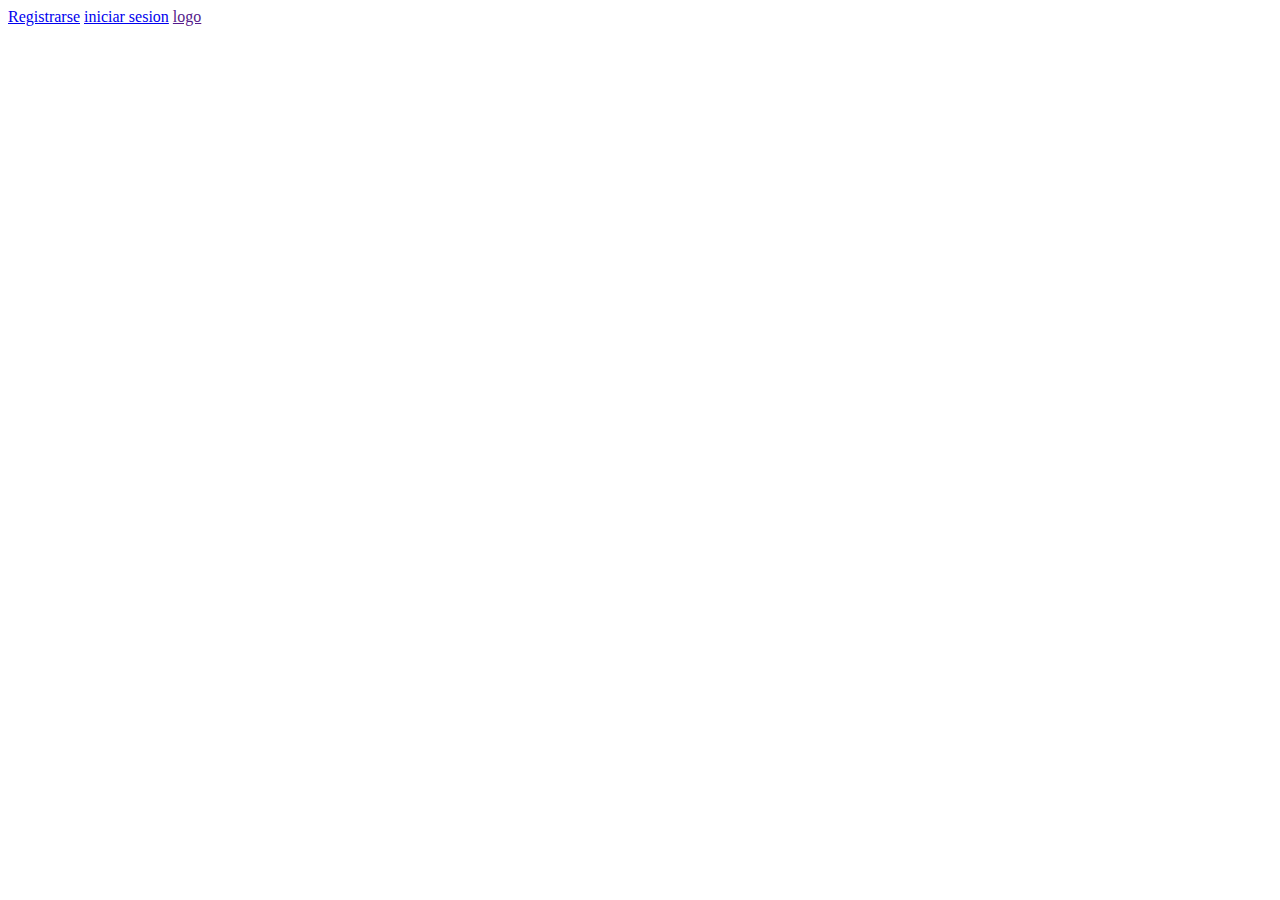
<file: integradora/antes de login/index.html>
<!DOCTYPE html>
<html lang="en">
<head>
    <meta charset="UTF-8">
    <title>Document</title>
</head>
<body>
    <header>
        <div class="nav">
            <nav>
                <a href="C:\Users\aldeb\Desktop\integradora\register/reg.html">Registrarse</a>
                <a href="C:\Users\aldeb\Desktop\integradora\login/login.html">iniciar sesion</a>
                <a href="">logo</a>
            </nav>
        </div>
    </header>

    
</body>
</html>
</file>
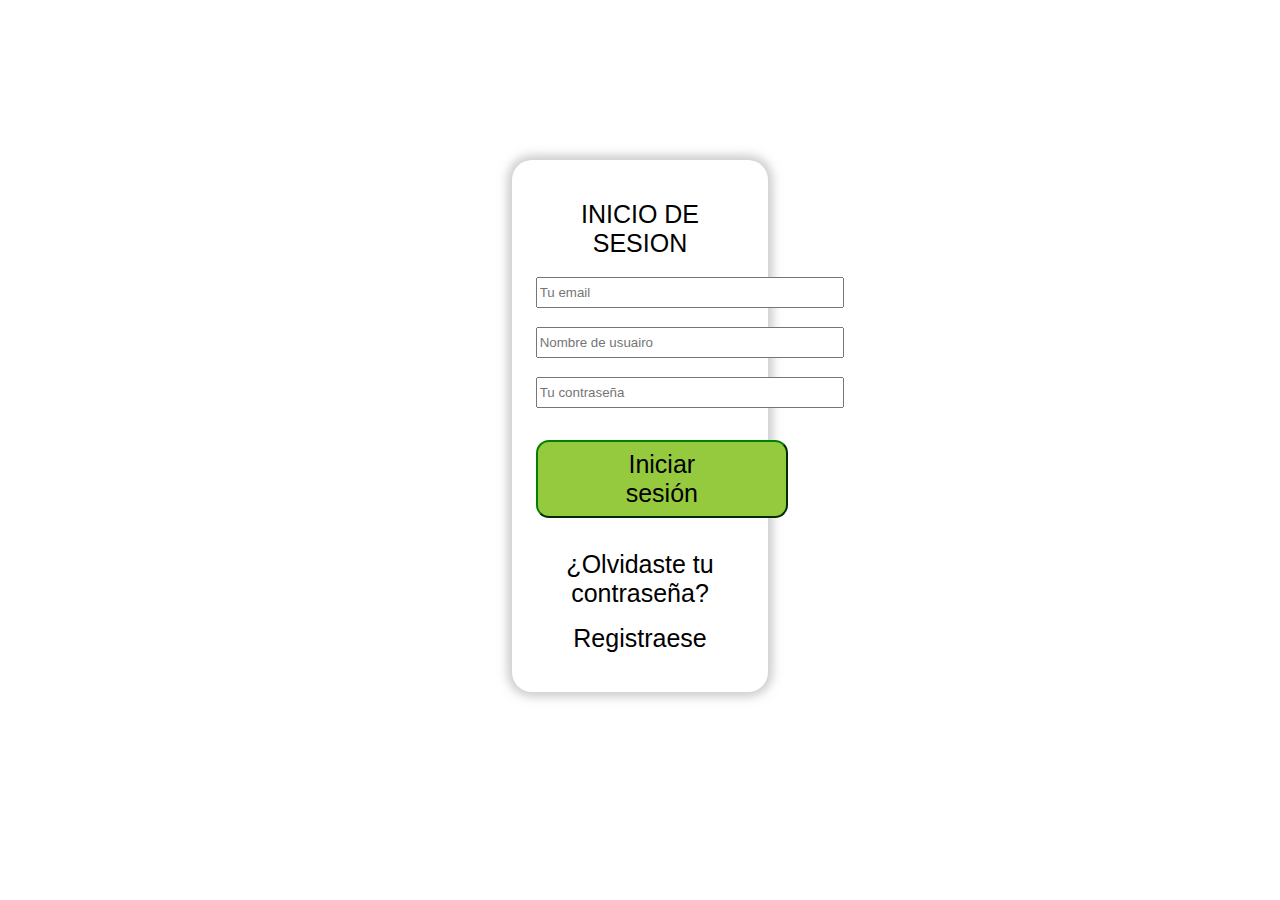
<file: integradora - copia/login.html>
<!DOCTYPE html>
<html lang="es">
  <head>
    <meta charset="utf-8">
    <link rel="stylesheet" href="css/estilo.css">
    <title>login</title>
    <style media="screen"></style>
  </head>
<body>
  <div class="body">
    <form action="/login/?next=" method="post">
      <div class="FormInput">
          <span class="span">INICIO DE SESION</span>
        </a>
      </div>
      <div class="FormInput">
        <input type="email" class="email" placeholder="Tu email" value="">
        <label class="FormInput-label">
          <span></span>
        </label>
      </div>
      <div class="FormInput">
        <input type="usuario" class="usuario" placeholder="Nombre de usuairo" value="">
        <label class="FormInput-label">
          <span></span>
        </label>
      </div>
      <div class="FormInput">
        <input type="password" class="password" placeholder="Tu contraseña" value="">
        <label class="FormInput-label">
          <span class="spam"></span>
        </label>
      </div>
      <button class="btn">
        <span class="spam">Iniciar sesión</span>
      </button>
      <div class="FormInput">
        <a href="file:///C:/Users/aldeb/Desktop/integradora/password/reset.html">
          <span class="span">¿Olvidaste tu contraseña?</span>
        </a>
      </div>
      <div class="FormInput">
        <a href="file:///C:/Users/aldeb/Desktop/integradora/register/reg.html">
          <span class="span">Registraese</span>
        </a>
      </div>
    </form>
  </div>
  </body>
  </html>
</file>
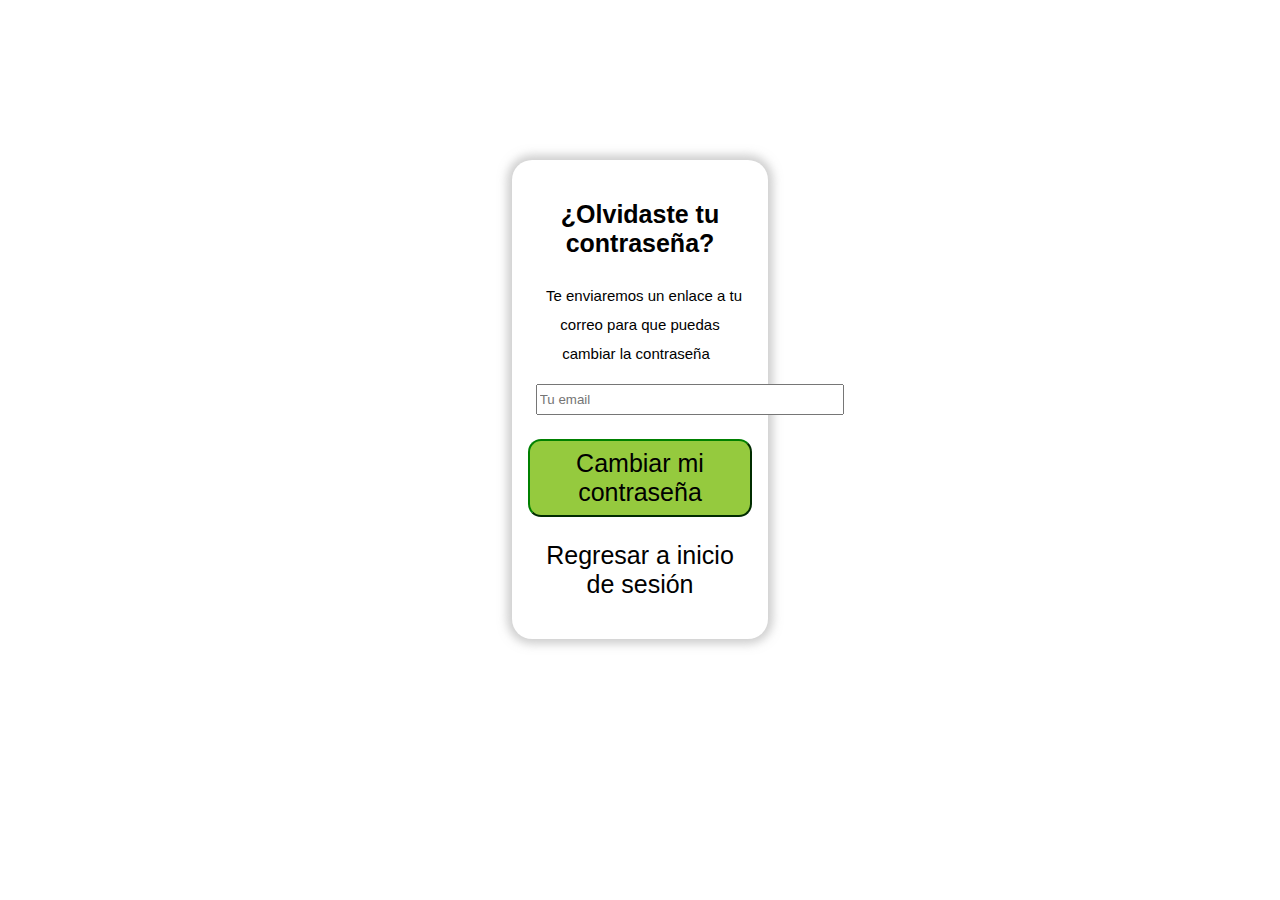
<file: integradora - copia/password/reset.html>
<!DOCTYPE html>
<html lang="es">
    <head>
        <meta charset="UTF-8">
        <link rel="stylesheet" href="css/estilo.css">
        <title>Reset</title>
        <style>
            
        </style>
</head>
<body>
    <div class="body">
        <div class="otro">
        <div class="FormInput">
            <h2>
                <span>¿Olvidaste tu contraseña?</span>
            </h2>
            <span id="span">Te enviaremos un enlace a tu correo para que puedas cambiar la contraseña</span>
        </div>
        <form>
            <div class="FormInput">
                <input type="email" class="email" placeholder="Tu email" value="" >
                <label class="FormInput-label" >
                    <span></span>
                </label>
            </div>
            <button class="btn">
                <span id="spam">Cambiar mi contraseña</span>
            </button>
        </form>
        <div class="FormInput">
            <a href="file:///C:/Users/aldeb/Desktop/integradora/login.html">
                <span>Regresar a inicio de sesión</span>
            </a>
        </div>
    </div>

    </div>
</body>
</html>
</file>
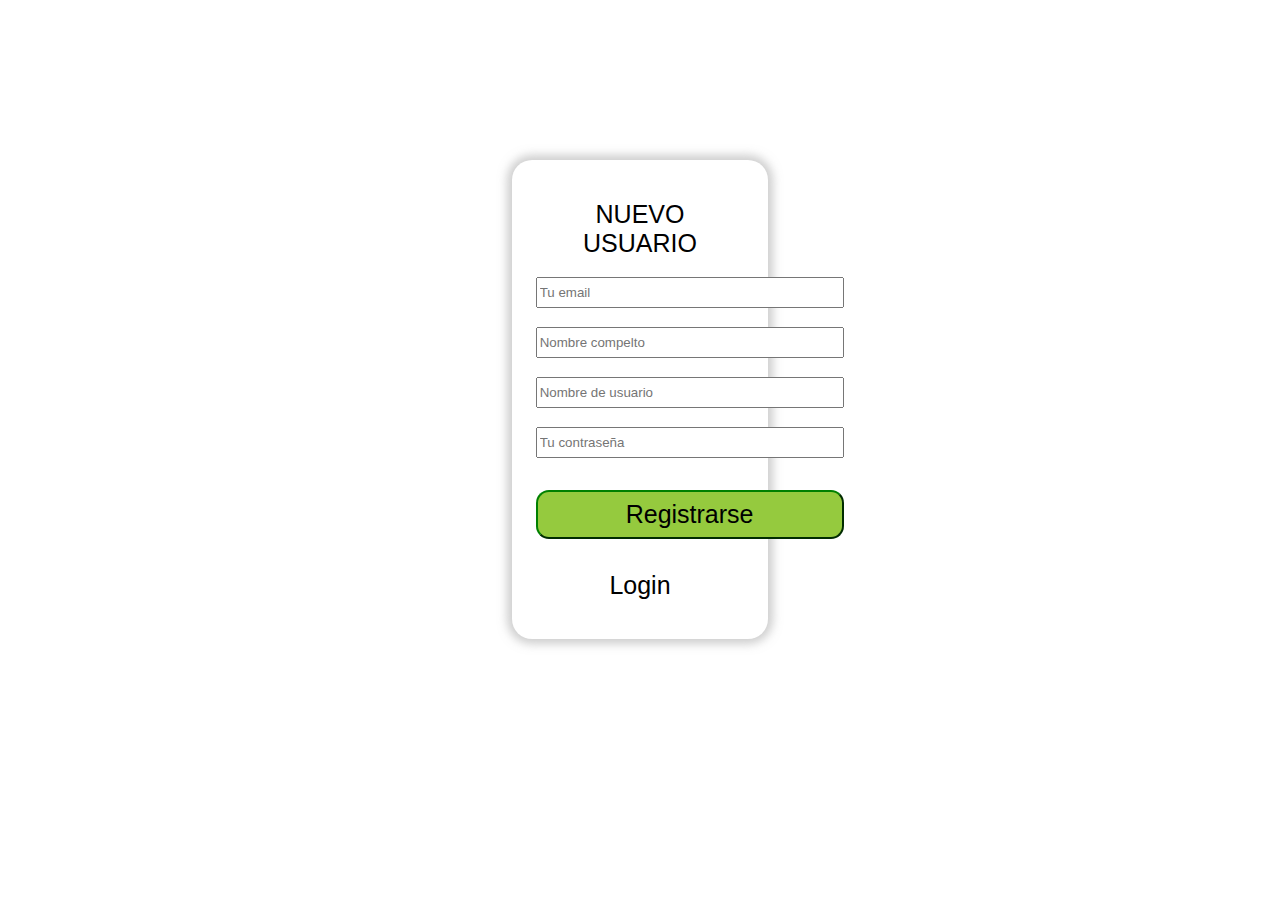
<file: integradora - copia/register/reg.html>
<!DOCTYPE html>
<html lang="es">
  <head>
    <meta charset="utf-8">
    <link rel="stylesheet" href="css/estilo.css">
    <title>login</title>
    <style media="screen"></style>
  </head>
<body>
  <div class="body">
    <form action="/login/?next=" method="post">
      <div class="FormInput">
          <span class="span">NUEVO USUARIO</span>
      </div>
      <div class="FormInput">
        <input type="email" class="email" placeholder="Tu email" value="">
        <label class="FormInput-label">
          <span></span>
        </label>
      </div>
      <div class="FormInput">
        <input type="nombre" class="nombre" placeholder="Nombre compelto" value="">
        <label class="FormInput-label">
          <span></span>
        </label>
      </div>
      <div class="FormInput">
        <input type="usuario" class="usuario" placeholder="Nombre de usuario" value="">
        <label class="FormInput-label">
          <span></span>
        </label>
      </div>
      <div class="FormInput">
        <input type="password" class="password" placeholder="Tu contraseña" value="">
        <label class="FormInput-label">
          <span class="spam"></span>
        </label>
      </div>
      <button class="btn">
        <span class="spam">Registrarse</span>
      </button>
      <div class="FormInput">
        <a href="file:///C:/Users/aldeb/Desktop/integradora/login.html">
          <span class="span">Login</span>
        </a>
      </div>
    </form>
  </div>
  </body>
  </html>
</file>
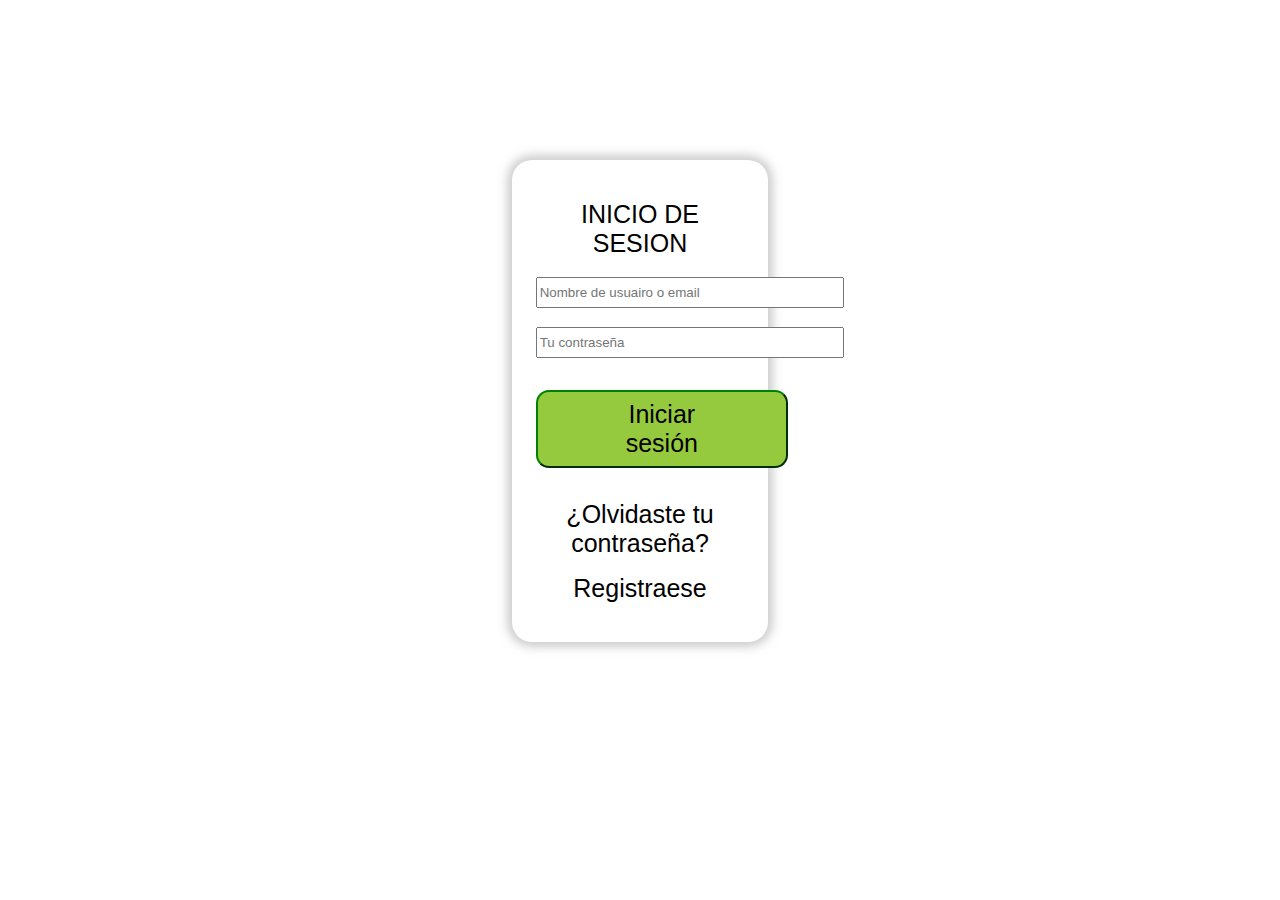
<file: integradora/login/login.html>
<!DOCTYPE html>
<html lang="es">
  <head>
    <meta charset="utf-8">
    <link rel="stylesheet" href="css/estilo.css">
    <title>login</title>
    <style media="screen"></style>
  </head>
<body>
  <div class="body">
    <form action="C:\Users\aldeb\Desktop\integradora\antes de login/index.html" method="post">
      <div class="FormInput">
          <span class="span">INICIO DE SESION</span>
        </a>
      </div>
      <div class="FormInput">
        <input type="usuario" class="usuario" placeholder="Nombre de usuairo o email" value="">
        <label class="FormInput-label">
          <span></span>
        </label>
      </div>
      <div class="FormInput">
        <input type="password" class="password" placeholder="Tu contraseña" value="">
        <label class="FormInput-label">
          <span class="spam"></span>
        </label>
      </div>
      <button class="btn">
        <span class="spam">Iniciar sesión</span>
      </button>
      <div class="FormInput">
        <a href="file:///C:/Users/aldeb/Desktop/integradora/password/reset.html">
          <span class="span">¿Olvidaste tu contraseña?</span>
        </a>
      </div>
      <div class="FormInput">
        <a href="file:///C:/Users/aldeb/Desktop/integradora/register/reg.html">
          <span class="span">Registraese</span>
        </a>
      </div>
    </form>
  </div>
  </body>
  </html>
</file>
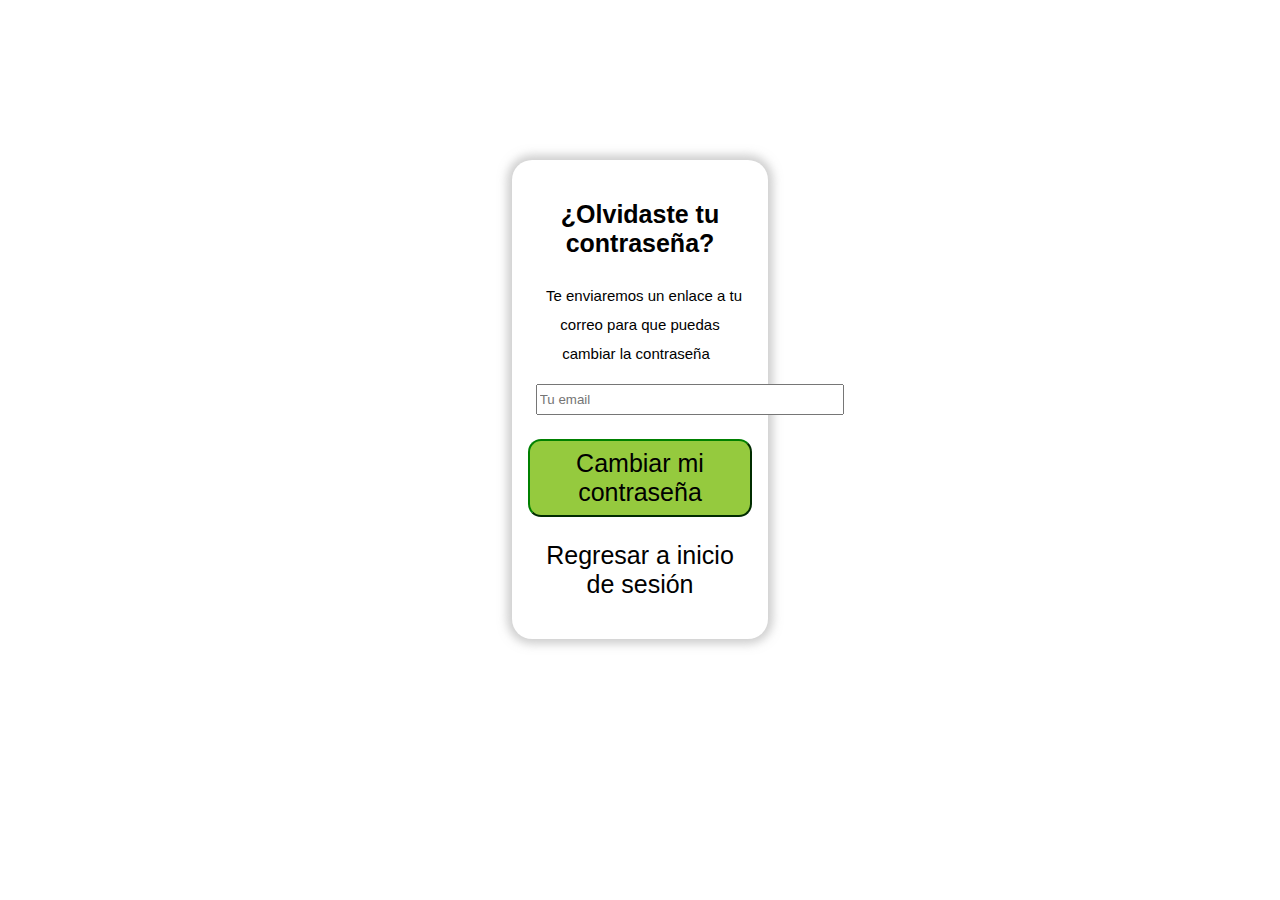
<file: integradora/password/reset.html>
<!DOCTYPE html>
<html lang="es">
    <head>
        <meta charset="UTF-8">
        <link rel="stylesheet" href="css/estilo.css">
        <title>Reset</title>
        <style>
            
        </style>
</head>
<body>
    <div class="body">
        <div class="otro">
        <div class="FormInput">
            <h2>
                <span>¿Olvidaste tu contraseña?</span>
            </h2>
            <span id="span">Te enviaremos un enlace a tu correo para que puedas cambiar la contraseña</span>
        </div>
        <form>
            <div class="FormInput">
                <input type="email" class="email" placeholder="Tu email" value="" >
                <label class="FormInput-label" >
                    <span></span>
                </label>
            </div>
            <button class="btn">
                <span id="spam">Cambiar mi contraseña</span>
            </button>
        </form>
        <div class="FormInput">
            <a href="file:///C:/Users/aldeb/Desktop/integradora/login/login.html">
                <span>Regresar a inicio de sesión</span>
            </a>
        </div>
    </div>

    </div>
</body>
</html>
</file>
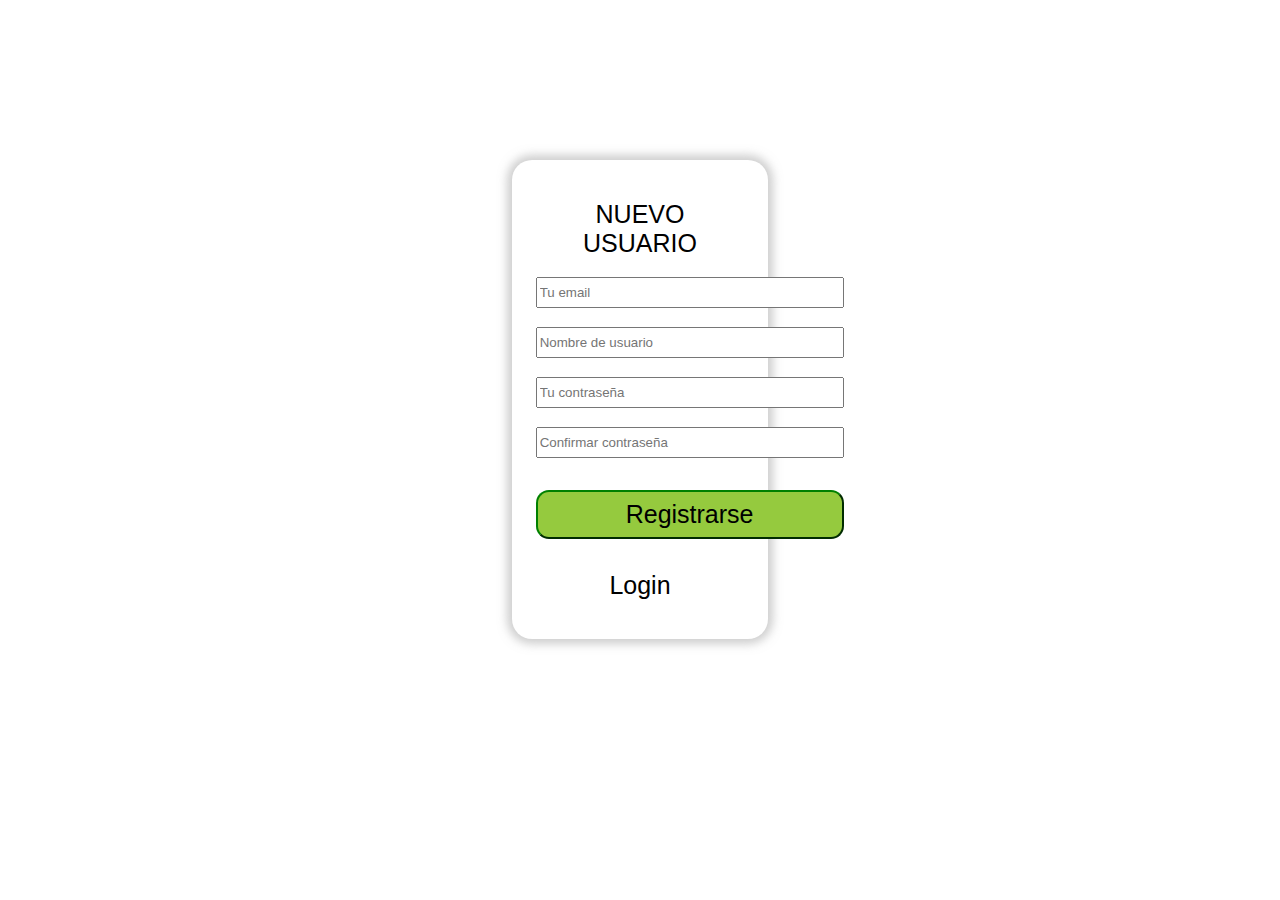
<file: integradora/register/reg.html>
<!DOCTYPE html>
<html lang="es">
  <head>
    <meta charset="utf-8">
    <link rel="stylesheet" href="css/estilo.css">
    <title>login</title>
    <style media="screen"></style>
  </head>
<body>
  <div class="body">
    <form action="C:\Users\aldeb\Desktop\integradora\index/index.html" method="post">
      <div class="FormInput">
          <span class="span">NUEVO USUARIO</span>
      </div>
      <div class="FormInput">
        <input type="email" class="email" placeholder="Tu email" value="">
        <label class="FormInput-label">
          <span></span>
        </label>
      </div>
      <div class="FormInput">
        <input type="usuario" class="usuario" placeholder="Nombre de usuario" value="">
        <label class="FormInput-label">
          <span></span>
        </label>
      </div>
      <div class="FormInput">
        <input type="password" class="password" placeholder="Tu contraseña" value="">
        <label class="FormInput-label">
          <span class="spam"></span>
        </label>
      </div>
      <div class="FormInput">
        <input type="password" class="password" placeholder="Confirmar contraseña" value="">
        <label class="FormInput-label">
          <span class="spam"></span>
        </label>
      </div>
      <button class="btn">
        <span class="spam">Registrarse</span>
      </button>
      <div class="FormInput">
        <a href="file:///C:/Users/aldeb/Desktop/integradora/login/login.html">
          <span class="span">Login</span>
        </a>
      </div>
    </form>
  </div>
  </body>
  </html>
</file>
<file: integradora - copia/css/estilo.css>
.FormInput{
    margin: 1rem;
    size: 25px;
}
a{
    text-decoration: none;
    color: black;
}
.btn{
    margin: 1rem;
    font-size: 25px;
    padding: .5rem;
    padding-left: 5.5rem;
    padding-right: 5.5rem;
    border-radius: 13px;
    border-color:green;
    background-color: #95ca3e;
}
.btn:hover {
    background-color: #4CAF50;
    color: white;
  }
form{
    margin: 2rem 0;
    justify-content: center;
    font-size: 25px;
}
.body{
    margin: 10rem 0;
    box-shadow: 0px 0px 10px 5px rgba(158, 158, 158, 0.5);
    padding: 3%;
    border-radius: 20px;
}
body{
    text-align: center;
    font-family: 'Lato', sans-serif;
    margin-left:40%;
    margin-right: 40%;
    font-size: 25px;
}
.email, .usuario, .password{
width: 300px;
height: 25px;
}
.email{
    width: 300px;
    height: 25px;
}
</file>
<file: integradora - copia/password/css/estilo.css>
.FormInput{
    margin: 1rem;
    font-size: 25px;
}
a{
    text-decoration: none;
    color: black;
}
.btn{
    margin: .5rem;
    font-size: 25px;
    padding: .5rem;
    padding-left: 1.6rem;
    padding-right: 1.6rem;   
    border-radius: 13px;
    border-color: green;
    background-color: #95ca3e;
}
.btn:hover{
    background-color: #4CAF50;
    color: white;
}
.body{
    margin: 10rem 0;
    box-shadow: 0px 0px 10px 5px rgba(158, 158, 158, 0.5);
    padding: 3%;
    border-radius: 20px;
}
body{
    text-align: center;
    font-family: 'Lato', sans-serif;
    margin-left:40%;
    margin-right: 40%;
    font-size: 25px;
}
h2{
    font-size: 25px;
}
#span{
    font-size: 15px;
    padding: .5rem;
}
.email{
    width: 300px;
    height: 25px;

}
.otro{
    margin: 2rem 0;
    font-size: 25px;
}
</file>
<file: integradora - copia/register/css/estilo.css>
.FormInput{
    margin: 1rem;
    size: 25px;
}
a{
    text-decoration: none;
    color: black;
}
.btn{
    margin: 1rem;
    font-size: 25px;
    padding: .5rem;
    padding-left: 5.5rem;
    padding-right: 5.5rem;
    border-radius: 13px;
    border-color:green;
    background-color: #95ca3e;
}
.btn:hover {
    background-color: #4CAF50;
    color: white;
  }
form{
    margin: 2rem 0;
    justify-content: center;
    font-size: 25px;
}
.body{
    margin: 10rem 0;
    box-shadow: 0px 0px 10px 5px rgba(158, 158, 158, 0.5);
    padding: 3%;
    border-radius: 20px;
}
body{
    text-align: center;
    font-family: 'Lato', sans-serif;
    margin-left:40%;
    margin-right: 40%;
    font-size: 25px;
}
.email, .usuario, .nombre, .password{
width: 300px;
height: 25px;
}
.email{
    width: 300px;
    height: 25px;
}
</file>
<file: integradora/login/css/estilo.css>
.FormInput{
    margin: 1rem;
    size: 25px;
}
a{
    text-decoration: none;
    color: black;
}
.btn{
    margin: 1rem;
    font-size: 25px;
    padding: .5rem;
    padding-left: 5.5rem;
    padding-right: 5.5rem;
    border-radius: 13px;
    border-color:green;
    background-color: #95ca3e;
}
.btn:hover {
    background-color: #4CAF50;
    color: white;
  }
form{
    margin: 2rem 0;
    justify-content: center;
    font-size: 25px;
}
.body{
    margin: 10rem 0;
    box-shadow: 0px 0px 10px 5px rgba(158, 158, 158, 0.5);
    padding: 3%;
    border-radius: 20px;
}
body{
    text-align: center;
    font-family: 'Lato', sans-serif;
    margin-left:40%;
    margin-right: 40%;
    font-size: 25px;
}
.email, .usuario, .password{
width: 300px;
height: 25px;
}
.email{
    width: 300px;
    height: 25px;
}
</file>
<file: integradora/password/css/estilo.css>
.FormInput{
    margin: 1rem;
    font-size: 25px;
}
a{
    text-decoration: none;
    color: black;
}
.btn{
    margin: .5rem;
    font-size: 25px;
    padding: .5rem;
    padding-left: 1.6rem;
    padding-right: 1.6rem;   
    border-radius: 13px;
    border-color: green;
    background-color: #95ca3e;
}
.btn:hover{
    background-color: #4CAF50;
    color: white;
}
.body{
    margin: 10rem 0;
    box-shadow: 0px 0px 10px 5px rgba(158, 158, 158, 0.5);
    padding: 3%;
    border-radius: 20px;
}
body{
    text-align: center;
    font-family: 'Lato', sans-serif;
    margin-left:40%;
    margin-right: 40%;
    font-size: 25px;
}
h2{
    font-size: 25px;
}
#span{
    font-size: 15px;
    padding: .5rem;
}
.email{
    width: 300px;
    height: 25px;
}
.otro{
    margin: 2rem 0;
    font-size: 25px;
}
</file>
<file: integradora/register/css/estilo.css>
.FormInput{
    margin: 1rem;
    size: 25px;
}
a{
    text-decoration: none;
    color: black;
}
.btn{
    margin: 1rem;
    font-size: 25px;
    padding: .5rem;
    padding-left: 5.5rem;
    padding-right: 5.5rem;
    border-radius: 13px;
    border-color:green;
    background-color: #95ca3e;
}
.btn:hover {
    background-color: #4CAF50;
    color: white;
  }
form{
    margin: 2rem 0;
    justify-content: center;
    font-size: 25px;
}
.body{
    margin: 10rem 0;
    box-shadow: 0px 0px 10px 5px rgba(158, 158, 158, 0.5);
    padding: 3%;
    border-radius: 20px;
}
body{
    text-align: center;
    font-family: 'Lato', sans-serif;
    margin-left:40%;
    margin-right: 40%;
    font-size: 25px;
}
.email, .usuario, .nombre, .password{
width: 300px;
height: 25px;
}
.email{
    width: 300px;
    height: 25px;
}
</file>
